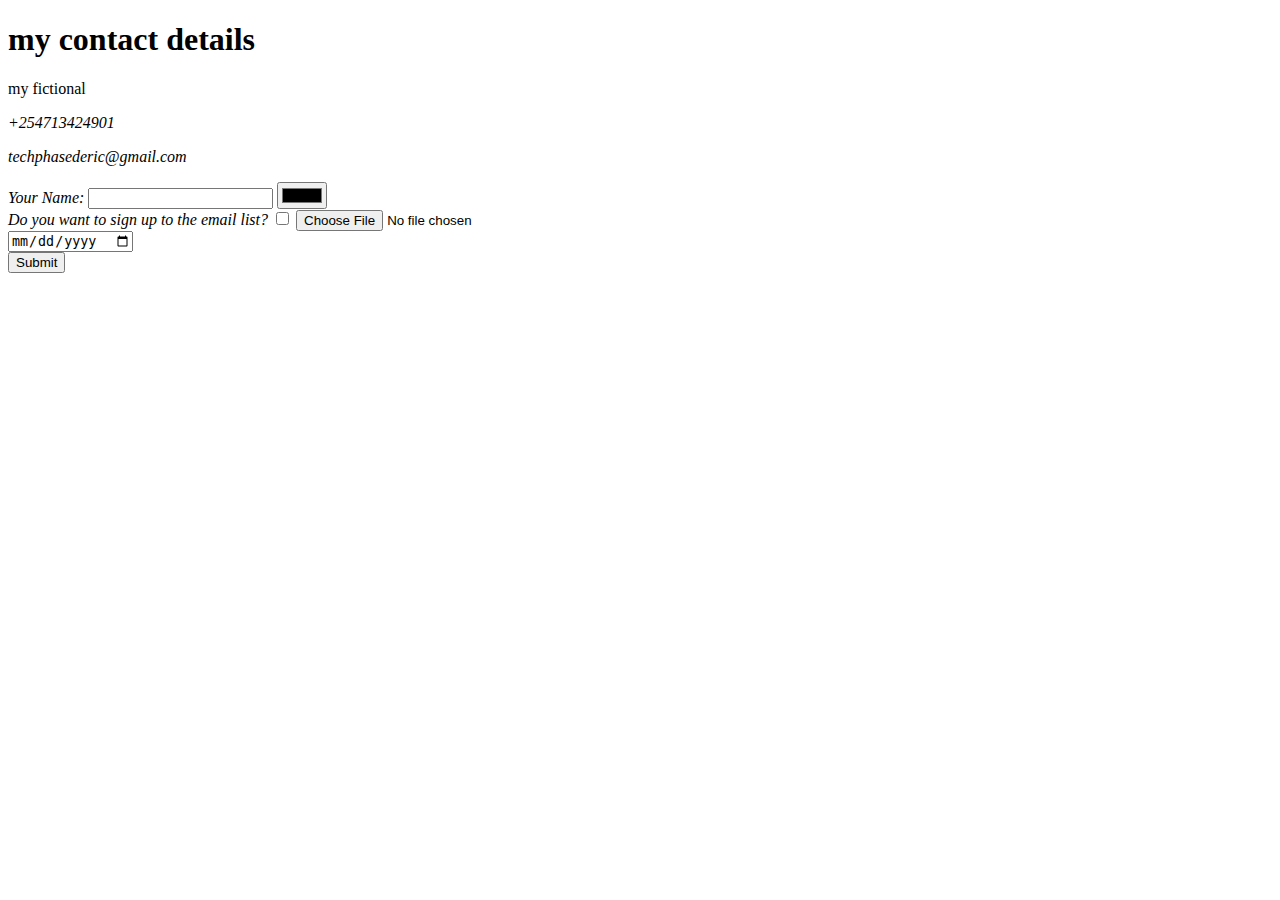
<file: contact-me.html>
<!DOCTYPE html>
</html>
  <head>
    <meta charset="utf-8">
    <title>contact me</title>

  </head>
  <body>

    <h1>my contact details</h1>
    <p>my fictional <address>
      <p>+254713424901</p>
      <p>techphasederic@gmail.com</p>
  <form class="" action="index.html" method="post">
        <label>Your Name:</label>
        <input type="text" name="" value="">
        <input type="color" name=""value=""><br>
        <label>Do you want to sign up to the email list?</label>
        <input type="checkbox" name=""value="">
        <input type="file" name="" value=""><br>
        <input type="date" name="" value=""><br>
        <input type="submit" name="">
        </form>
  </body>
</html>
</file>
